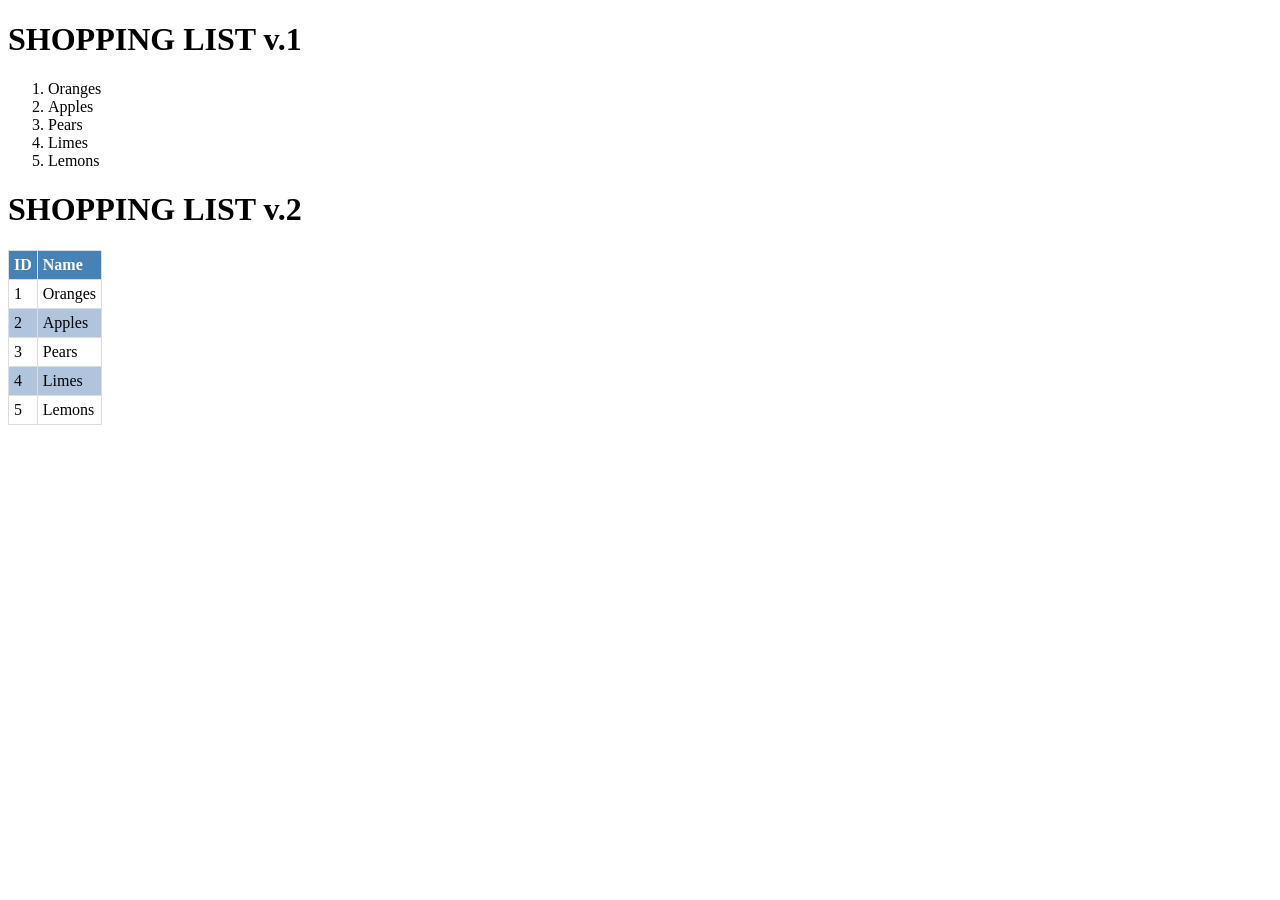
<file: week-7/Tays_ex7-3.html>
<!DOCTYPE html>
<html lang="en">
       
<head>
    <meta charset="UTF-8">
    <title>Exercise 7.3</title>

    <link rel="stylesheet" href="../site.css">
</head>
<body>




<script>
    // document.write() code goes here...
    document.write("<h1>SHOPPING LIST v.1</h1>");
    document.write("<ol>");
    // list items
    document.write("<li>Oranges</li>");
    document.write("<li>Apples</li>");
    document.write("<li>Pears</li>");
    document.write("<li>Limes</li>");
    document.write("<li>Lemons</li>");
    document.write("</ol>");
</script>

<div id="list"></div>

<script>
    // innerHTML code goes here ...
    document.getElementById("list").innerHTML = "<h1>SHOPPING LIST v.2</h1>" +
    "<table>" +
        "<thead>" +
            "<tr>" + 
                "<th>ID</th>" +
                "<th>Name</th>" +
            "</tr>" +
        "</thead>" +
        "<tbody>" +
            "<tr>" +
                "<td>1</td>" +
                "<td>Oranges</td>" +
            "</tr>" +
            "<tr>" +
                "<td>2</td>" +
                "<td>Apples</td>" +
            "</tr>" +
            "<tr>" +
                "<td>3</td>" +
                "<td>Pears</td>" +
            "</tr>" +
            "<tr>" +
                "<td>4</td>" +
                "<td>Limes</td>" +
            "</tr>" +
            "<tr>" +
                "<td>5</td>" +
                "<td>Lemons</td>" +
            "</tr>" +
        "</tbody>" +
    "</table>";

</script>

</body>
</html>
</file>
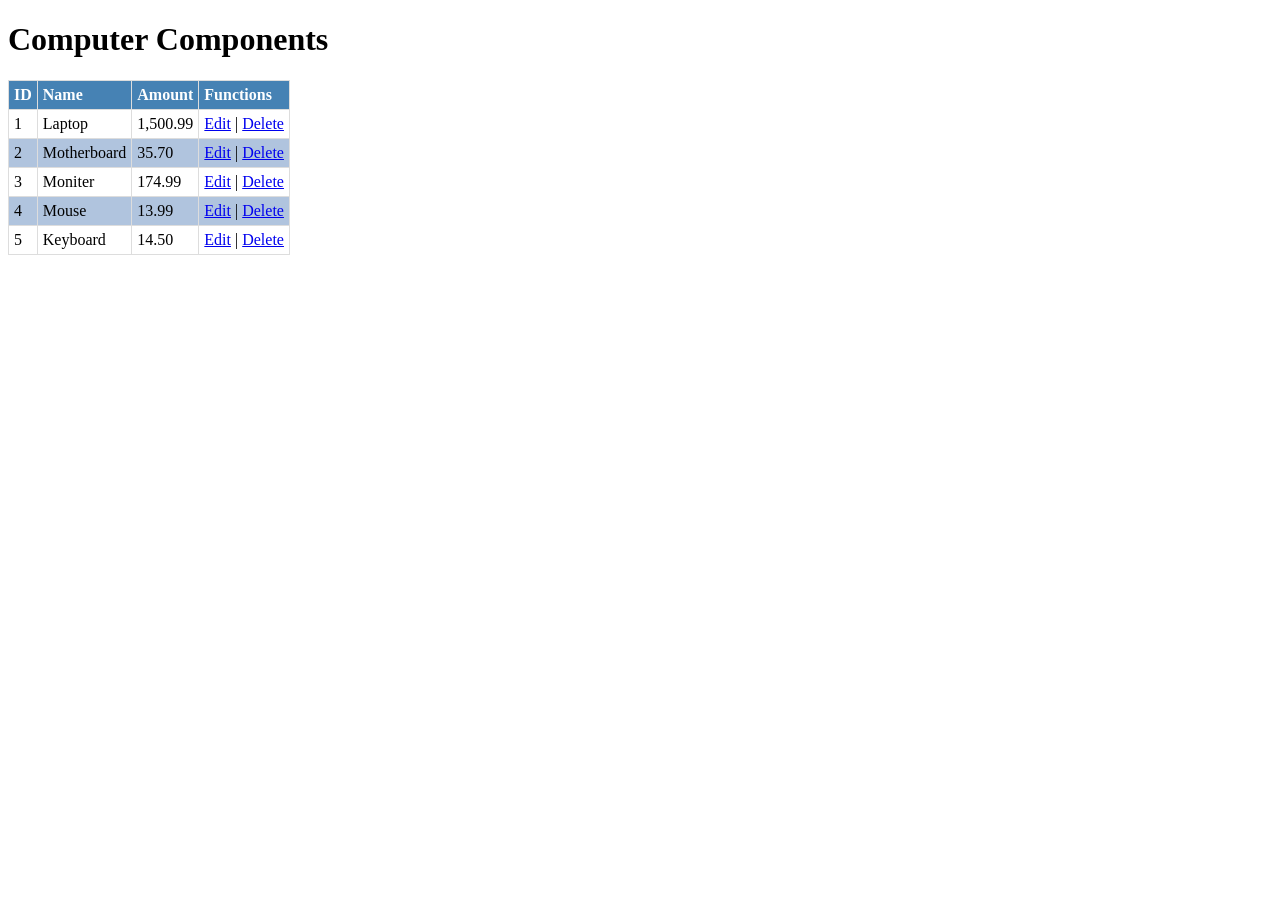
<file: week-7/Tays_ex7-4.html>
<!DOCTYPE html>
<html lang="en">

<head>
    <meta charset="UTF-8">
    <title>Assignment 7.4</title>

    <link rel="stylesheet" href="../site.css">

</head>
<body>
    <div id="table">
            <h1>Computer Components</h1>
            <table>
                <thead>
                    <tr>
                        <th>ID</th>
                        <th>Name</th>
                        <th>Amount</th>
                        <th>Functions</th>
                    </tr>
                </thead>
                <tbody>
                    <tr>
                        <td>1</td>
                        <td>Laptop</td>
                        <td>1,500.99</td>
                        <td><a href="javascript:alert('1');">Edit</a> | <a href="javascript:alert('Are you sure you want to?');">Delete</a></td>
                    </tr>
                    <tr>
                        <td>2</td>
                        <td>Motherboard</td>
                        <td>35.70</td>
                        <td><a href="javascript:alert('2');">Edit</a> | <a href="javascript:alert('Are you sure you want to?');">Delete</a></td>
                    </tr>
                    <tr>
                        <td>3</td>
                        <td>Moniter</td>
                        <td>174.99</td>
                        <td><a href="javascript:alert('3');">Edit</a> | <a href="javascript:alert('Are you sure you want to?');">Delete</a></td>
                    </tr>
                    <tr>
                        <td>4</td>
                        <td>Mouse</td>
                        <td>13.99</td>
                        <td><a href="javascript:alert('4');">Edit</a> | <a href="javascript:alert('Are you sure you want to?');">Delete</a></td>
                    </tr>
                    <tr>
                        <td>5</td>
                        <td>Keyboard</td>
                        <td>14.50</td>
                        <td><a href='javascript:alert(5);'>Edit</a> | <a href="javascript:alert('Are you sure you want to?');">Delete</a></td>
                    </tr>
                </tbody>
            </table> 
			
    </div>
	<div id="jsTable"> </div>
    <script>
		
      
    </script>
    
</body>
</html>
</file>
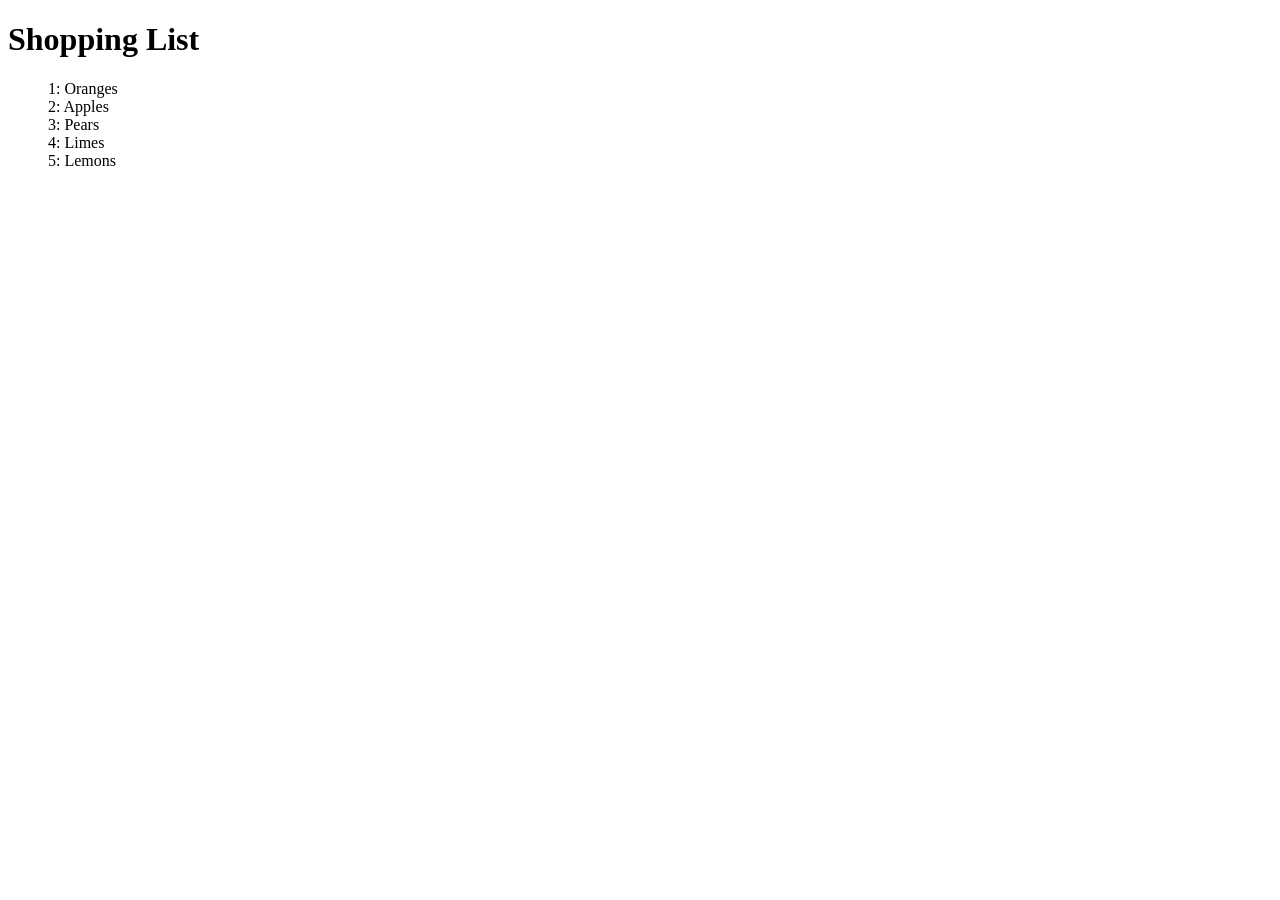
<file: week-8/Tays_8-2.html>
<!DOCTYPE html>
<html lang="en">
<head>
    <meta charset="UTF-8">
    <title>Exercise 8.2</title>
    <meta name="description"
        content="Create an array of fruits with two fields: id and type. Iterate over the array of fruits and output the results to the DOM in an <ul></ul> tag" />
    <meta http-equiv="author"
        content="David Tays" />
    
    
    <style type="text/css">
        ul {
            list-style: none;
        }
    </style>
	
</head>
<body>

<div id="fruits"></div>

<script>

    /*
        JavaScript code goes here

     */
	 
	 
	var fruits = [{'id': 1, 'type': 'Oranges'}, {'id': 2, 'type': 'Apples'}, {'id': 3, 'type': 'Pears'}, {'id': 4, 'type': 'Limes'}, {'id': 5, 'type': 'Lemons'}];
	
	var display = "<h1>Shopping List</h1><ul>";
	for (var x = 0; x < fruits.length; x++){
		display += "<li>" + fruits[x].id + ": " + fruits[x].type + "</li>";
	}
	display += "</ul>";
	document.getElementById('fruits').innerHTML = display;
</script>

</body>
</html>
</file>
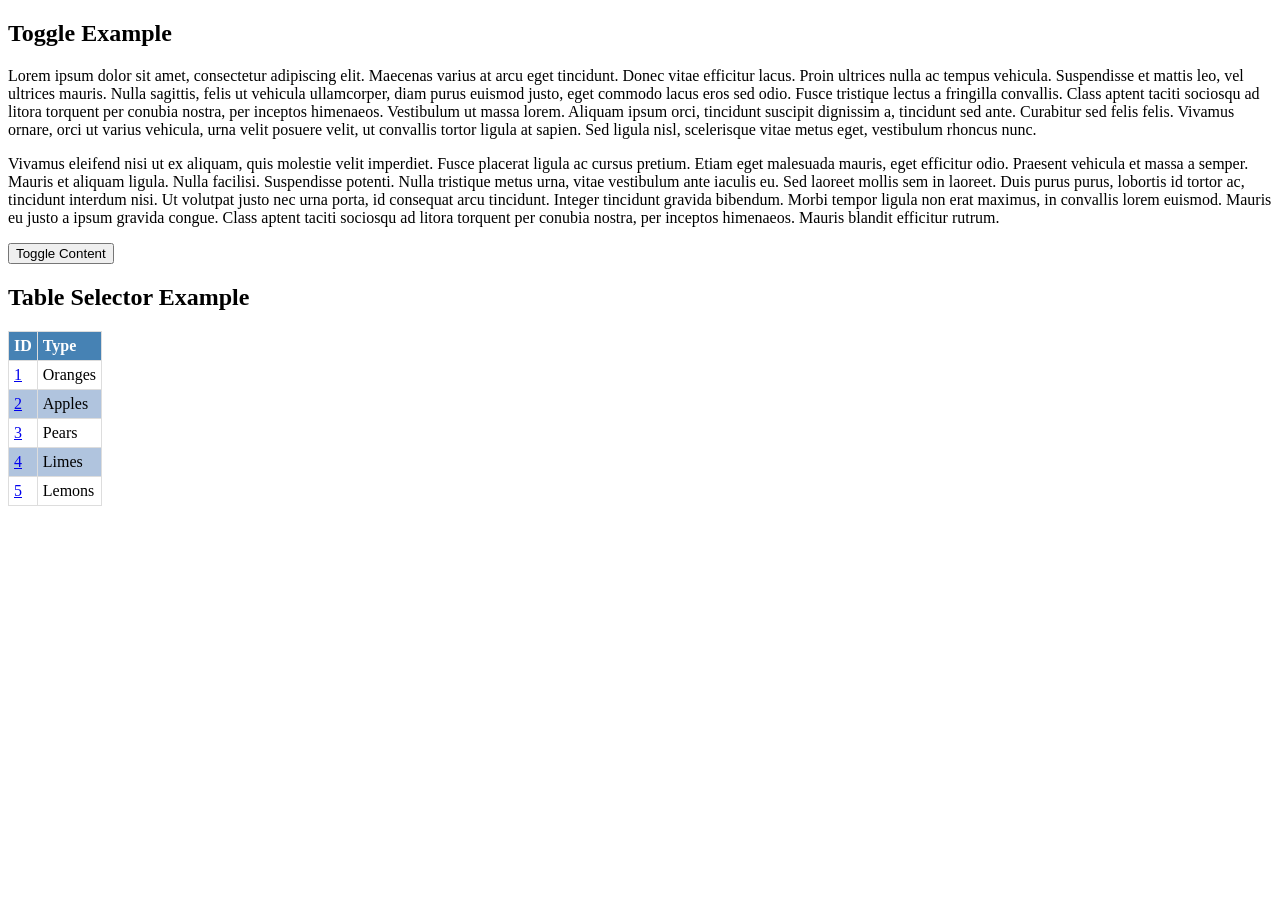
<file: week-8/Tays_8-3.html>
<!DOCTYPE html>
<html lang="en">
<head>
    <meta charset="UTF-8">

    <title>Exercise 8.3</title>
    <meta name="description"
        content="Using the jQuery 'click' and 'toggle' functions, register a click event for the 'toggle' button and assign the toggle function to the $('#toggled-content) div. 
        Using the jQuery 'click' function, register a click event for the fruitId class and output the fruitId and fruitType using JavaScript alert boxes   " />
    <meta http-equiv="author"
        content="David Tays" />
    <script src="https://ajax.googleapis.com/ajax/libs/jquery/3.2.1/jquery.min.js"></script>
    <link rel="stylesheet" href="../site.css">

</head>
<body>

<h2>Toggle Example</h2>
<p id="content">
    Lorem ipsum dolor sit amet, consectetur adipiscing elit. Maecenas varius at arcu eget tincidunt.
    Donec vitae efficitur lacus. Proin ultrices nulla ac tempus vehicula. Suspendisse et mattis leo,
    vel ultrices mauris. Nulla sagittis, felis ut vehicula ullamcorper, diam purus euismod justo,
    eget commodo lacus eros sed odio. Fusce tristique lectus a fringilla convallis. Class aptent
    taciti sociosqu ad litora torquent per conubia nostra, per inceptos himenaeos. Vestibulum ut
    massa lorem. Aliquam ipsum orci, tincidunt suscipit dignissim a, tincidunt sed ante. Curabitur sed
    felis felis. Vivamus ornare, orci ut varius vehicula, urna velit posuere velit, ut convallis tortor
    ligula at sapien. Sed ligula nisl, scelerisque vitae metus eget, vestibulum rhoncus nunc.
</p>

<p id="toggled-content">
    Vivamus eleifend nisi ut ex aliquam, quis molestie velit imperdiet. Fusce placerat ligula ac
    cursus pretium. Etiam eget malesuada mauris, eget efficitur odio. Praesent vehicula et massa a
    semper. Mauris et aliquam ligula. Nulla facilisi. Suspendisse potenti. Nulla tristique metus urna,
    vitae vestibulum ante iaculis eu. Sed laoreet mollis sem in laoreet. Duis purus purus, lobortis id tortor ac,
    tincidunt interdum nisi. Ut volutpat justo nec urna porta, id consequat arcu tincidunt. Integer tincidunt
    gravida bibendum. Morbi tempor ligula non erat maximus, in convallis lorem euismod. Mauris eu justo a ipsum
    gravida congue. Class aptent taciti sociosqu ad litora torquent per conubia nostra, per inceptos himenaeos.
    Mauris blandit efficitur rutrum.
</p>

<button id="toggle">Toggle Content</button>


<h2>Table Selector Example</h2>

<table>
    <thead>
    <tr>
        <th>ID</th>
        <th>Type</th>
    </tr>
    </thead>
    <tbody>
    <tr>
        <td><a href="#" class="fruitId">1</a></td>
        <td>Oranges</td>
    </tr>
    <tr>
        <td><a href="#" class="fruitId">2</a></td>
        <td>Apples</td>
    </tr>
    <tr>
        <td><a href="#" class="fruitId">3</a></td>
        <td>Pears</td>
    </tr>
    <tr>
        <td><a href="#" class="fruitId">4</a></td>
        <td>Limes</td>
    </tr>
    <tr>
        <td><a href="#" class="fruitId">5</a></td>
        <td>Lemons</td>
    </tr>
    </tbody>
</table>


<script type="text/javascript">

    $(function() {

        /*
            JavaScript code goes here...

        */
		$('#toggle').click(function(){
			$("#toggled-content").toggle();
		});
		$('.fruitId').click(function(){
			alert($(this).text() + " | " + $(this).parent().siblings().text());
		});
    });
</script>

</body>
</html>
</file>
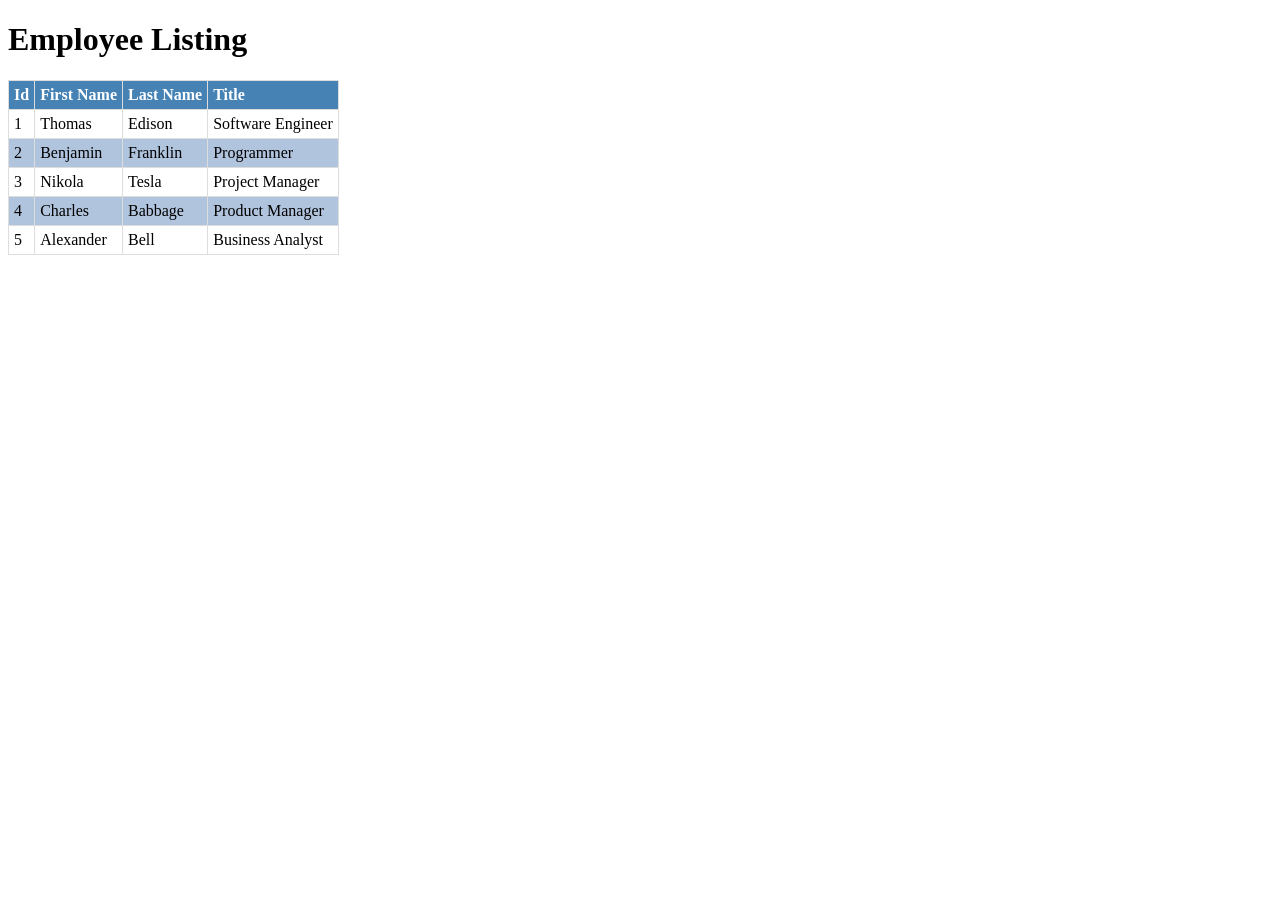
<file: week-8/Tays_8-4.html>
<!DOCTYPE html>
<html lang="en">
<head>
    <meta charset="UTF-8">
    <title>Assignment 8.4</title>
    <meta name="description"
        content='Create a JavaScript constructor employee object with an id, firstName, lastName, and title
        
         Create and populate an array of five (5) employee objects 
         
         Create a getEmployee() function that accepts an id argument, iterates over the employees array, and outputs the matched employee record using a JavaScript alert box 
          
         Create a string variable named "output" and build an HTML table
           
        Iterate over the employees array and append each employee field using <td></td> tags
            
        Assign the output string to the "emps" <div></div> using the innerHTML function
             
        Register an onClick event for $("table tr") and call the find("td:first").html() function  
              
        Using the getEmployee() function find the selected employee object and output the result' />
    <meta http-equiv="author"
        content="David Tays" />
    <script src="https://ajax.googleapis.com/ajax/libs/jquery/3.2.1/jquery.min.js"></script>

    <link rel="stylesheet" href="../site.css">

    <style type="text/css">
        #employee tbody tr:hover {
            cursor: pointer;
            background-color: #ffff99;
        }
    </style>
</head>
<body>

<div id="emps"></div>

<script type="text/javascript">

    // employee constructor object
	function Employee(empId, empFirstName, empLastName, empTitle){
		this.id = empId;
		this.firstName = empFirstName;
		this.lastName = empLastName;
		this.title = empTitle;
	}

    // employee array
	var employees = [ new Employee(1,'Thomas', 'Edison', 'Software Engineer'), new Employee(2,'Benjamin', 'Franklin', 'Programmer'), new Employee(3,'Nikola', 'Tesla', 'Project Manager'), new Employee(4,'Charles', 'Babbage', 'Product Manager'), new Employee(5,'Alexander', 'Bell', 'Business Analyst')];
	

    // getEmployee(id) function
    function getEmployee(id) {
		employees.forEach(function(emp){
			if(id === emp.id){
				alert(emp.id + " " + emp.firstName + " " + emp.lastName + " " + emp.title);
			}
		});
    }

    // output string variable
    var output = "<h1>Employee Listing</h1>";
        output += "<table id='employee'>";
        output += "<thead><tr><th>Id</th><th>First Name</th><th>Last Name</th><th>Title</th></tr></thead>";
        output += "<tbody>";

    // for loop
	for(var x = 0; x < employees.length; x++){
		output += "<tr><td>" + employees[x].id + "</td><td>" + employees[x].firstName + "</td>" + "<td>" + employees[x].lastName + "</td>" + "<td>" + employees[x].title + "</td></tr>";
	}
	output += "</tbody></table>";
    // innerHTML call
	document.getElementById('emps').innerHTML = output;
    // jQuery onClick event
    $(function () {
		
			
        $("table tr").click(function () {
			getEmployee(parseInt($(this).find('td:first').text()));
			
        })
    });
</script>
</body>
</html>
</file>
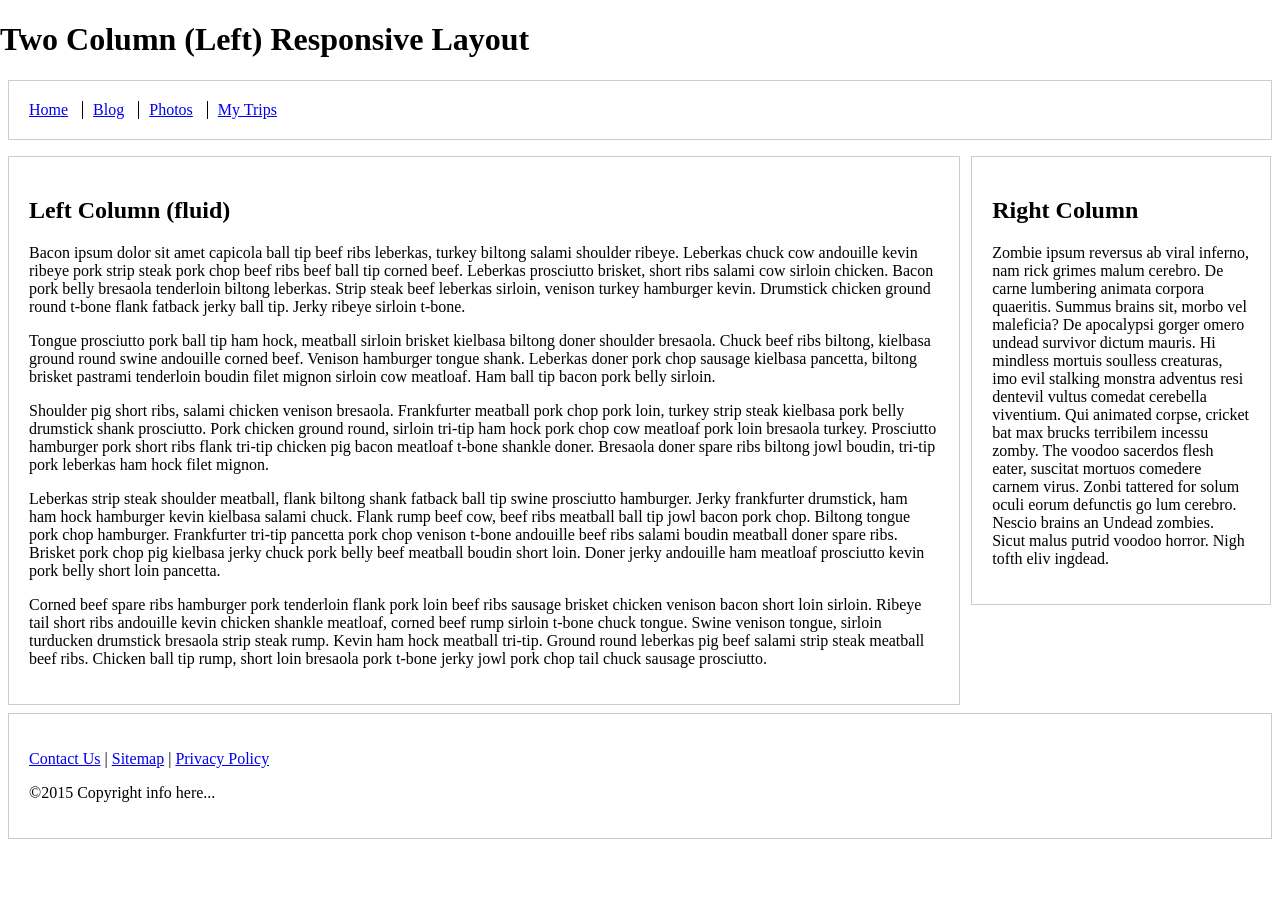
<file: week-9/Tays_9-2.html>
<!doctype html>
<html>
<head>
    <meta charset="utf-8">
    <meta name="viewport" content="width=device-width, initial-scale=1">

    <title>Exercise 9.2</title>

    <style type="text/css">
        html {
            box-sizing: border-box;
        }
        *, *:before, *:after {
            box-sizing: inherit;
        }

        body { margin: 0 auto; }

        footer, header { position: relative; clear: both; }

        .left-column, .right-column, footer, header { border: 1px solid #ccc; padding: 1.25em; margin: .5em; }

        .nav {
            list-style: none;
            margin-left: 0;
            margin-bottom: 0;
            padding-left: 0;
        }

        .nav > li,
        .nav > li > a {
            display: inline-block;
            *display: inline;
            zoom: 1;
        }

        .inline-items {
            margin-top: 0;
        }

        .inline-items li {
            margin-left: 0;
            border-left: 1px solid black;
            padding-left: 10px;
            padding-right: 10px;
        }

        .inline-items li:first-child {
            margin-left: 0;
            border: none;
            padding-left: 0;
            padding-right: 10px;
        }

        .inline-items li:last-child {
            padding-right: 0;
        }

        /* Media queries */
        @media screen and (min-width: 47.5em) {
            .columns-container {
                float: left;
            }

            .left-column {
                margin-right: 20em;
                float: left;
            }

            .right-column {
                width: 18.75em;
                margin-left: -19.3em;
                float: left;
            }
        }
    </style>
</head>

<body>
<h1>Two Column (Left) Responsive Layout</h1>


<header>
    <nav>
        <ul class="nav inline-items">
            <li><a href="#">Home</a></li>
            <li><a href="#">Blog</a></li>
            <li><a href="#">Photos</a></li>
            <li><a href="#">My Trips</a></li>
        </ul>
    </nav>
</header>

<div class="columns-container">

    <div class="left-column">
        <h2>Left Column (fluid)</h2>

        <p>Bacon ipsum dolor sit amet capicola ball tip beef ribs leberkas, turkey biltong salami shoulder ribeye. Leberkas chuck cow andouille kevin ribeye pork strip steak pork chop beef ribs beef ball tip corned beef. Leberkas prosciutto brisket, short ribs salami cow sirloin chicken. Bacon pork belly bresaola tenderloin biltong leberkas. Strip steak beef leberkas sirloin, venison turkey hamburger kevin. Drumstick chicken ground round t-bone flank fatback jerky ball tip. Jerky ribeye sirloin t-bone.</p>

        <p>Tongue prosciutto pork ball tip ham hock, meatball sirloin brisket kielbasa biltong doner shoulder bresaola. Chuck beef ribs biltong, kielbasa ground round swine andouille corned beef. Venison hamburger tongue shank. Leberkas doner pork chop sausage kielbasa pancetta, biltong brisket pastrami tenderloin boudin filet mignon sirloin cow meatloaf. Ham ball tip bacon pork belly sirloin.</p>

        <p>Shoulder pig short ribs, salami chicken venison bresaola. Frankfurter meatball pork chop pork loin, turkey strip steak kielbasa pork belly drumstick shank prosciutto. Pork chicken ground round, sirloin tri-tip ham hock pork chop cow meatloaf pork loin bresaola turkey. Prosciutto hamburger pork short ribs flank tri-tip chicken pig bacon meatloaf t-bone shankle doner. Bresaola doner spare ribs biltong jowl boudin, tri-tip pork leberkas ham hock filet mignon.</p>

        <p>Leberkas strip steak shoulder meatball, flank biltong shank fatback ball tip swine prosciutto hamburger. Jerky frankfurter drumstick, ham ham hock hamburger kevin kielbasa salami chuck. Flank rump beef cow, beef ribs meatball ball tip jowl bacon pork chop. Biltong tongue pork chop hamburger. Frankfurter tri-tip pancetta pork chop venison t-bone andouille beef ribs salami boudin meatball doner spare ribs. Brisket pork chop pig kielbasa jerky chuck pork belly beef meatball boudin short loin. Doner jerky andouille ham meatloaf prosciutto kevin pork belly short loin pancetta.</p>

        <p>Corned beef spare ribs hamburger pork tenderloin flank pork loin beef ribs sausage brisket chicken venison bacon short loin sirloin. Ribeye tail short ribs andouille kevin chicken shankle meatloaf, corned beef rump sirloin t-bone chuck tongue. Swine venison tongue, sirloin turducken drumstick bresaola strip steak rump. Kevin ham hock meatball tri-tip. Ground round leberkas pig beef salami strip steak meatball beef ribs. Chicken ball tip rump, short loin bresaola pork t-bone jerky jowl pork chop tail chuck sausage prosciutto.</p>
    </div>

    <div class="right-column">
        <h2>Right Column</h2>

        <p>Zombie ipsum reversus ab viral inferno, nam rick grimes malum cerebro. De carne lumbering animata corpora quaeritis. Summus brains sit​​, morbo vel maleficia? De apocalypsi gorger omero undead survivor dictum mauris. Hi mindless mortuis soulless creaturas, imo evil stalking monstra adventus resi dentevil vultus comedat cerebella viventium. Qui animated corpse, cricket bat max brucks terribilem incessu zomby. The voodoo sacerdos flesh eater, suscitat mortuos comedere carnem virus. Zonbi tattered for solum oculi eorum defunctis go lum cerebro. Nescio brains an Undead zombies. Sicut malus putrid voodoo horror. Nigh tofth eliv ingdead.</p>
    </div>

</div>

<footer>
    <p><a href="#">Contact Us</a> | <a href="#">Sitemap</a> | <a href="#">Privacy Policy</a></p>
    <p>&copy;2015 Copyright info here...</p>
</footer>

</body>
</html>
</file>
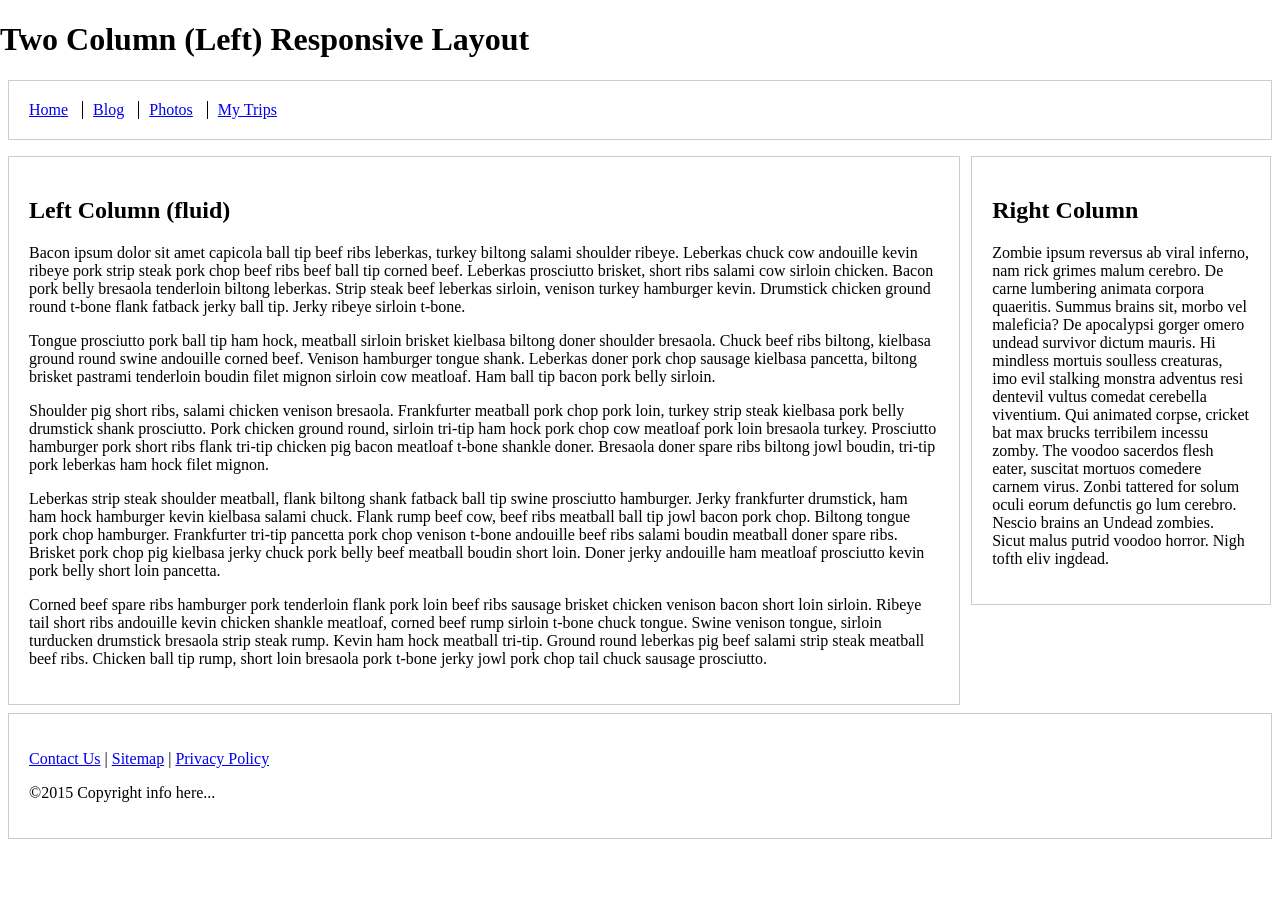
<file: week-9/Tays_9-3.html>
<!doctype html>
<html>
<head>
    <meta charset="utf-8">
    <meta name="viewport" content="width=device-width, initial-scale=1">

    <title>Exercise 9.3</title>

    <style type="text/css">
        html {
            box-sizing: border-box;
        }
        *, *:before, *:after {
            box-sizing: inherit;
        }

        body { margin: 0 auto; }

        footer, header { position: relative; clear: both; }

        .left-column, .right-column, footer, header { border: 1px solid #ccc; padding: 1.25em; margin: .5em; }

        .nav {
            list-style: none;
            margin-left: 0;
            margin-bottom: 0;
            padding-left: 0;
        }

        .nav > li,
        .nav > li > a {
            display: inline-block;
            *display: inline;
            zoom: 1;
        }

        .inline-items {
            margin-top: 0;
        }

        .inline-items li {
            margin-left: 0;
            border-left: 1px solid black;
            padding-left: 10px;
            padding-right: 10px;
        }

        .inline-items li:first-child {
            margin-left: 0;
            border: none;
            padding-left: 0;
            padding-right: 10px;
        }

        .inline-items li:last-child {
            padding-right: 0;
        }

        /* Media queries */
        @media screen and (min-width: 47.5em) {
            .columns-container {
                float: left;
            }

            .left-column {
                margin-right: 20em;
                float: left;
            }

            .right-column {
                width: 18.75em;
                margin-left: -19.3em;
                float: left;
            }
        }
    </style>
</head>

<body>
<h1>Two Column (Left) Responsive Layout</h1>


<header>
    <nav>
        <ul class="nav inline-items">
            <li><a href="#">Home</a></li>
            <li><a href="#">Blog</a></li>
            <li><a href="#">Photos</a></li>
            <li><a href="#">My Trips</a></li>
        </ul>
    </nav>
</header>

<div class="columns-container">

    <div class="left-column">
        <h2>Left Column (fluid)</h2>

        <p>Bacon ipsum dolor sit amet capicola ball tip beef ribs leberkas, turkey biltong salami shoulder ribeye. Leberkas chuck cow andouille kevin ribeye pork strip steak pork chop beef ribs beef ball tip corned beef. Leberkas prosciutto brisket, short ribs salami cow sirloin chicken. Bacon pork belly bresaola tenderloin biltong leberkas. Strip steak beef leberkas sirloin, venison turkey hamburger kevin. Drumstick chicken ground round t-bone flank fatback jerky ball tip. Jerky ribeye sirloin t-bone.</p>

        <p>Tongue prosciutto pork ball tip ham hock, meatball sirloin brisket kielbasa biltong doner shoulder bresaola. Chuck beef ribs biltong, kielbasa ground round swine andouille corned beef. Venison hamburger tongue shank. Leberkas doner pork chop sausage kielbasa pancetta, biltong brisket pastrami tenderloin boudin filet mignon sirloin cow meatloaf. Ham ball tip bacon pork belly sirloin.</p>

        <p>Shoulder pig short ribs, salami chicken venison bresaola. Frankfurter meatball pork chop pork loin, turkey strip steak kielbasa pork belly drumstick shank prosciutto. Pork chicken ground round, sirloin tri-tip ham hock pork chop cow meatloaf pork loin bresaola turkey. Prosciutto hamburger pork short ribs flank tri-tip chicken pig bacon meatloaf t-bone shankle doner. Bresaola doner spare ribs biltong jowl boudin, tri-tip pork leberkas ham hock filet mignon.</p>

        <p>Leberkas strip steak shoulder meatball, flank biltong shank fatback ball tip swine prosciutto hamburger. Jerky frankfurter drumstick, ham ham hock hamburger kevin kielbasa salami chuck. Flank rump beef cow, beef ribs meatball ball tip jowl bacon pork chop. Biltong tongue pork chop hamburger. Frankfurter tri-tip pancetta pork chop venison t-bone andouille beef ribs salami boudin meatball doner spare ribs. Brisket pork chop pig kielbasa jerky chuck pork belly beef meatball boudin short loin. Doner jerky andouille ham meatloaf prosciutto kevin pork belly short loin pancetta.</p>

        <p>Corned beef spare ribs hamburger pork tenderloin flank pork loin beef ribs sausage brisket chicken venison bacon short loin sirloin. Ribeye tail short ribs andouille kevin chicken shankle meatloaf, corned beef rump sirloin t-bone chuck tongue. Swine venison tongue, sirloin turducken drumstick bresaola strip steak rump. Kevin ham hock meatball tri-tip. Ground round leberkas pig beef salami strip steak meatball beef ribs. Chicken ball tip rump, short loin bresaola pork t-bone jerky jowl pork chop tail chuck sausage prosciutto.</p>
    </div>

    <div class="right-column">
        <h2>Right Column</h2>

        <p>Zombie ipsum reversus ab viral inferno, nam rick grimes malum cerebro. De carne lumbering animata corpora quaeritis. Summus brains sit​​, morbo vel maleficia? De apocalypsi gorger omero undead survivor dictum mauris. Hi mindless mortuis soulless creaturas, imo evil stalking monstra adventus resi dentevil vultus comedat cerebella viventium. Qui animated corpse, cricket bat max brucks terribilem incessu zomby. The voodoo sacerdos flesh eater, suscitat mortuos comedere carnem virus. Zonbi tattered for solum oculi eorum defunctis go lum cerebro. Nescio brains an Undead zombies. Sicut malus putrid voodoo horror. Nigh tofth eliv ingdead.</p>
    </div>

</div>

<footer>
    <p><a href="#">Contact Us</a> | <a href="#">Sitemap</a> | <a href="#">Privacy Policy</a></p>
    <p>&copy;2015 Copyright info here...</p>
</footer>

</body>
</html>
</file>
<file: site.css>
table {
    border-collapse: collapse;
}

td, th {
    border: 1px solid #dddddd;
    text-align: left;
    padding: 5px;
}

th {
    background-color: steelblue;
    color: white;
}

tr:nth-child(even) {
    background-color: lightsteelblue;
}
</file>
